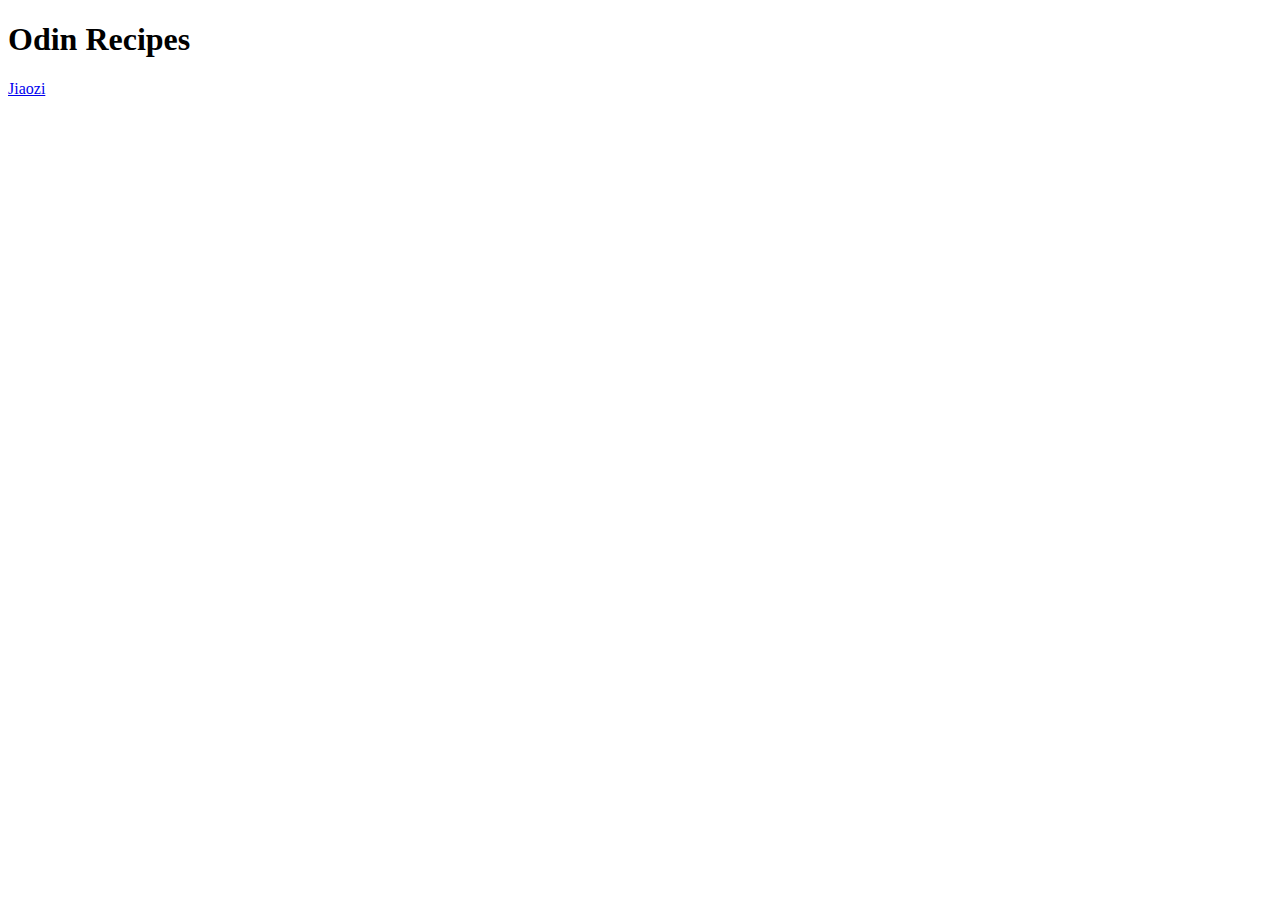
<file: index.html>
<!DOCTYPE html>
<html lang='en'>
    <head>
        <title>Odin Recipes</title>
        <meta charset='utf-8'>
    </head>
    <body>
        <h1>Odin Recipes</h1>
        <a href=./recipes/jiaozi.html>Jiaozi</a>
    </body>
</html>
</file>
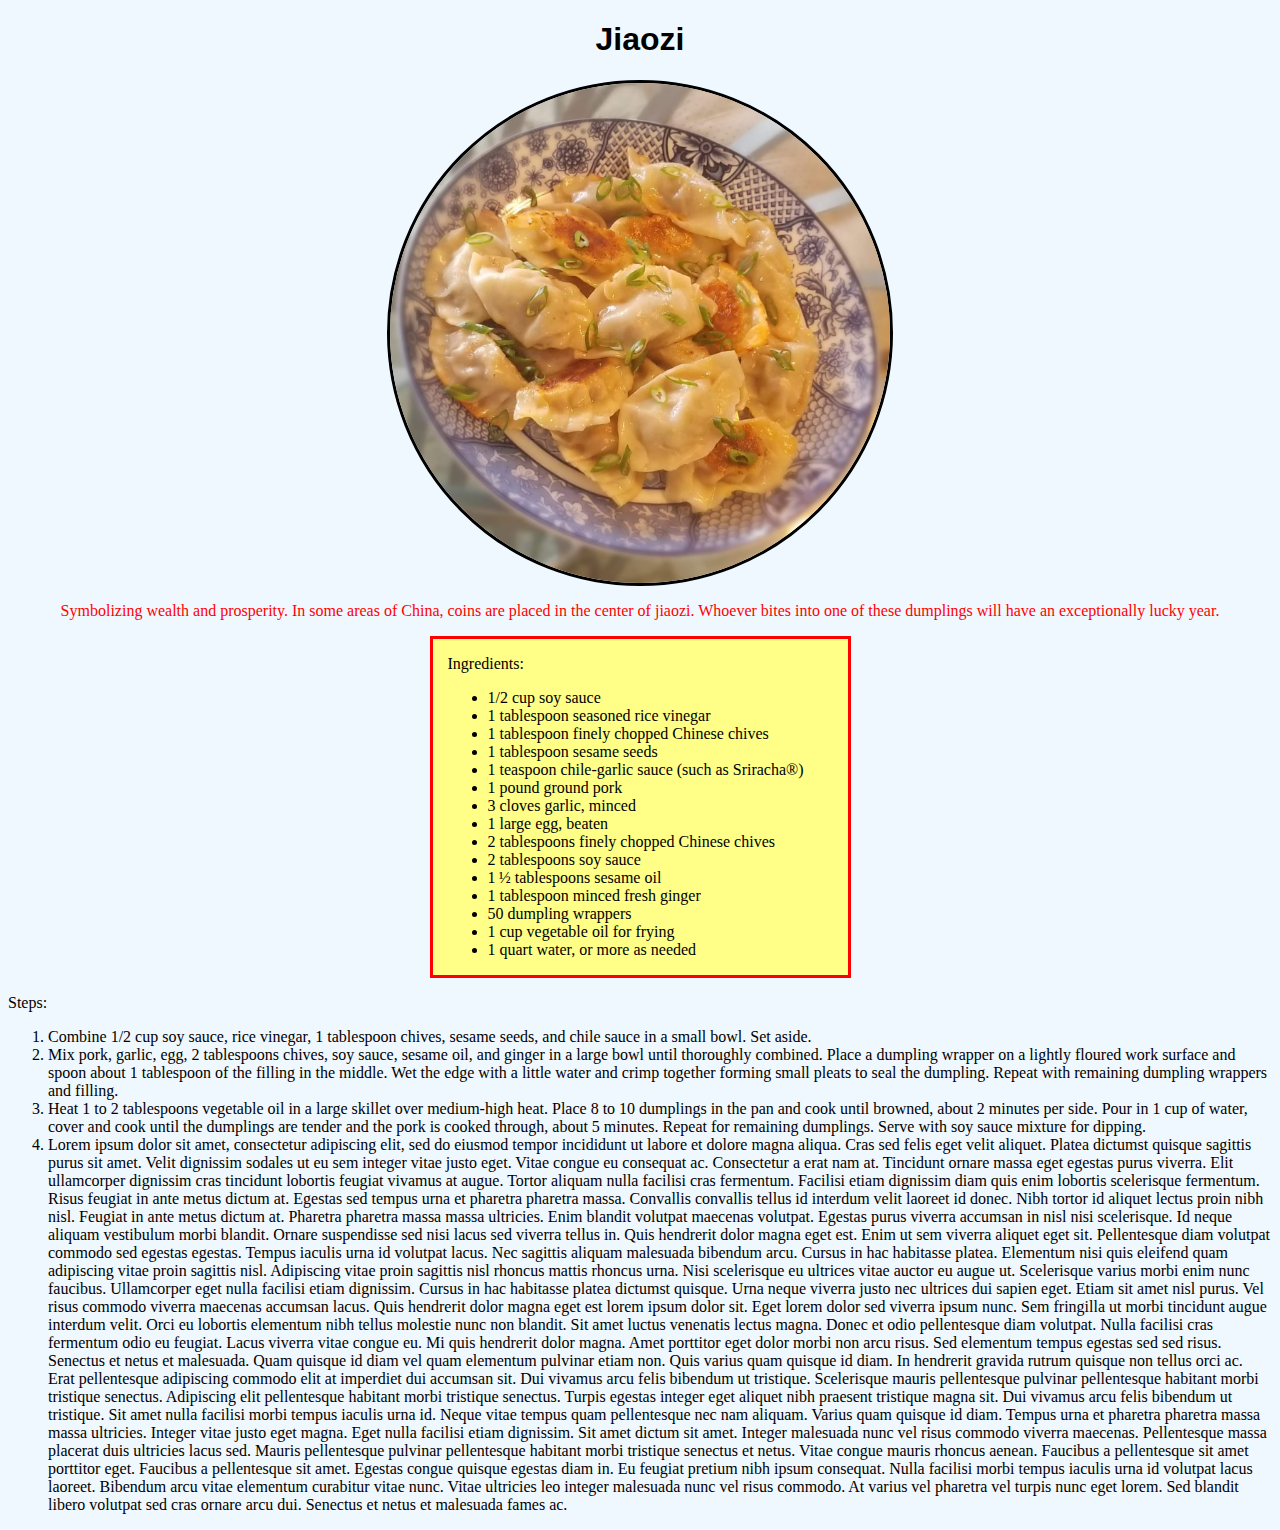
<file: recipes/jiaozi.html>
<!DOCTYPE html>
<html lang="en">
    <head>
        <meta charset="UTF-8">
        <title>Jiaozi</title>
        <link rel='stylesheet' href='../css/jiaozi.css'>
    </head>
    <body>
        <h1>Jiaozi</h1>
        <img src=../img/jiaozi.jpg alt='Picture of Jiaozi' width='500' height='500'>
        <p class='desc'> Symbolizing wealth and prosperity. In some areas of China, 
            coins are placed in the center of jiaozi. Whoever bites 
            into one of these dumplings will have an exceptionally lucky year.</p>
        
        <div class='ingredients'>
            <p> Ingredients:</p>
            <ul>
                <li>1/2 cup soy sauce</li>
                <li>1 tablespoon seasoned rice vinegar</li>
                <li>1 tablespoon finely chopped Chinese chives</li>
                <li>1 tablespoon sesame seeds</li>
                <li>1 teaspoon chile-garlic sauce (such as Sriracha®)</li>
                <li>1 pound ground pork</li>
                <li>3 cloves garlic, minced</li>
                <li>1 large egg, beaten</li>
                <li>2 tablespoons finely chopped Chinese chives</li>
                <li>2 tablespoons soy sauce</li>
                <li>1 ½ tablespoons sesame oil</li>
                <li>1 tablespoon minced fresh ginger</li>
                <li>50 dumpling wrappers</li>
                <li>1 cup vegetable oil for frying</li>
                <li>1 quart water, or more as needed</li>
            </ul>
        </div>
        <p>Steps:</p>
        <ol>
            <li>Combine 1/2 cup soy sauce, rice vinegar, 1 tablespoon chives, 
                sesame seeds, and chile sauce in a small bowl. Set aside.</li>
            <li>Mix pork, garlic, egg, 2 tablespoons chives, soy sauce, 
                sesame oil, and ginger in a large bowl until thoroughly 
                combined. Place a dumpling wrapper on a lightly floured work 
                surface and spoon about 1 tablespoon of the filling in the middle. 
                Wet the edge with a little water and crimp together forming 
                small pleats to seal the dumpling. Repeat with remaining 
                dumpling wrappers and filling.</li>
            <li>Heat 1 to 2 tablespoons vegetable oil in a large skillet over 
                medium-high heat. Place 8 to 10 dumplings in the pan and cook 
                until browned, about 2 minutes per side. Pour in 1 cup of water, 
                cover and cook until the dumplings are tender and the pork is cooked 
                through, about 5 minutes. Repeat for remaining dumplings. Serve 
                with soy sauce mixture for dipping.</li>
            <li>Lorem ipsum dolor sit amet, consectetur adipiscing elit, sed do eiusmod tempor incididunt ut labore et dolore magna aliqua. Cras sed felis eget velit aliquet. Platea dictumst quisque sagittis purus sit amet. Velit dignissim sodales ut eu sem integer vitae justo eget. Vitae congue eu consequat ac. Consectetur a erat nam at. Tincidunt ornare massa eget egestas purus viverra. Elit ullamcorper dignissim cras tincidunt lobortis feugiat vivamus at augue. Tortor aliquam nulla facilisi cras fermentum. Facilisi etiam dignissim diam quis enim lobortis scelerisque fermentum. Risus feugiat in ante metus dictum at. Egestas sed tempus urna et pharetra pharetra massa. Convallis convallis tellus id interdum velit laoreet id donec. Nibh tortor id aliquet lectus proin nibh nisl. Feugiat in ante metus dictum at. Pharetra pharetra massa massa ultricies. Enim blandit volutpat maecenas volutpat. Egestas purus viverra accumsan in nisl nisi scelerisque. Id neque aliquam vestibulum morbi blandit. Ornare suspendisse sed nisi lacus sed viverra tellus in.

                Quis hendrerit dolor magna eget est. Enim ut sem viverra aliquet eget sit. Pellentesque diam volutpat commodo sed egestas egestas. Tempus iaculis urna id volutpat lacus. Nec sagittis aliquam malesuada bibendum arcu. Cursus in hac habitasse platea. Elementum nisi quis eleifend quam adipiscing vitae proin sagittis nisl. Adipiscing vitae proin sagittis nisl rhoncus mattis rhoncus urna. Nisi scelerisque eu ultrices vitae auctor eu augue ut. Scelerisque varius morbi enim nunc faucibus. Ullamcorper eget nulla facilisi etiam dignissim. Cursus in hac habitasse platea dictumst quisque.
                
                Urna neque viverra justo nec ultrices dui sapien eget. Etiam sit amet nisl purus. Vel risus commodo viverra maecenas accumsan lacus. Quis hendrerit dolor magna eget est lorem ipsum dolor sit. Eget lorem dolor sed viverra ipsum nunc. Sem fringilla ut morbi tincidunt augue interdum velit. Orci eu lobortis elementum nibh tellus molestie nunc non blandit. Sit amet luctus venenatis lectus magna. Donec et odio pellentesque diam volutpat. Nulla facilisi cras fermentum odio eu feugiat. Lacus viverra vitae congue eu. Mi quis hendrerit dolor magna. Amet porttitor eget dolor morbi non arcu risus. Sed elementum tempus egestas sed sed risus. Senectus et netus et malesuada. Quam quisque id diam vel quam elementum pulvinar etiam non.
                
                Quis varius quam quisque id diam. In hendrerit gravida rutrum quisque non tellus orci ac. Erat pellentesque adipiscing commodo elit at imperdiet dui accumsan sit. Dui vivamus arcu felis bibendum ut tristique. Scelerisque mauris pellentesque pulvinar pellentesque habitant morbi tristique senectus. Adipiscing elit pellentesque habitant morbi tristique senectus. Turpis egestas integer eget aliquet nibh praesent tristique magna sit. Dui vivamus arcu felis bibendum ut tristique. Sit amet nulla facilisi morbi tempus iaculis urna id. Neque vitae tempus quam pellentesque nec nam aliquam. Varius quam quisque id diam. Tempus urna et pharetra pharetra massa massa ultricies.
                
                Integer vitae justo eget magna. Eget nulla facilisi etiam dignissim. Sit amet dictum sit amet. Integer malesuada nunc vel risus commodo viverra maecenas. Pellentesque massa placerat duis ultricies lacus sed. Mauris pellentesque pulvinar pellentesque habitant morbi tristique senectus et netus. Vitae congue mauris rhoncus aenean. Faucibus a pellentesque sit amet porttitor eget. Faucibus a pellentesque sit amet. Egestas congue quisque egestas diam in. Eu feugiat pretium nibh ipsum consequat. Nulla facilisi morbi tempus iaculis urna id volutpat lacus laoreet. Bibendum arcu vitae elementum curabitur vitae nunc. Vitae ultricies leo integer malesuada nunc vel risus commodo. At varius vel pharetra vel turpis nunc eget lorem. Sed blandit libero volutpat sed cras ornare arcu dui. Senectus et netus et malesuada fames ac.</li>
        </ol>
    </body>
</html>
</file>
<file: css/jiaozi.css>
img {
    border-radius: 50%;
    display: block;
    margin-left: auto;
    margin-right: auto;
    border-style: solid;
}
.desc {
    color: red;
    text-align: center;
}
h1 {
    text-align: center;
    font-family: fantasy, cursive, sans-serif;
}
div.ingredients {
    border: solid red;
    background-color: rgb(255, 255, 136);
    padding-left: 15px;
    width: 400px;
    margin-left: auto;
    margin-right: auto;
}
body {
    background-color:aliceblue;
}
</file>
